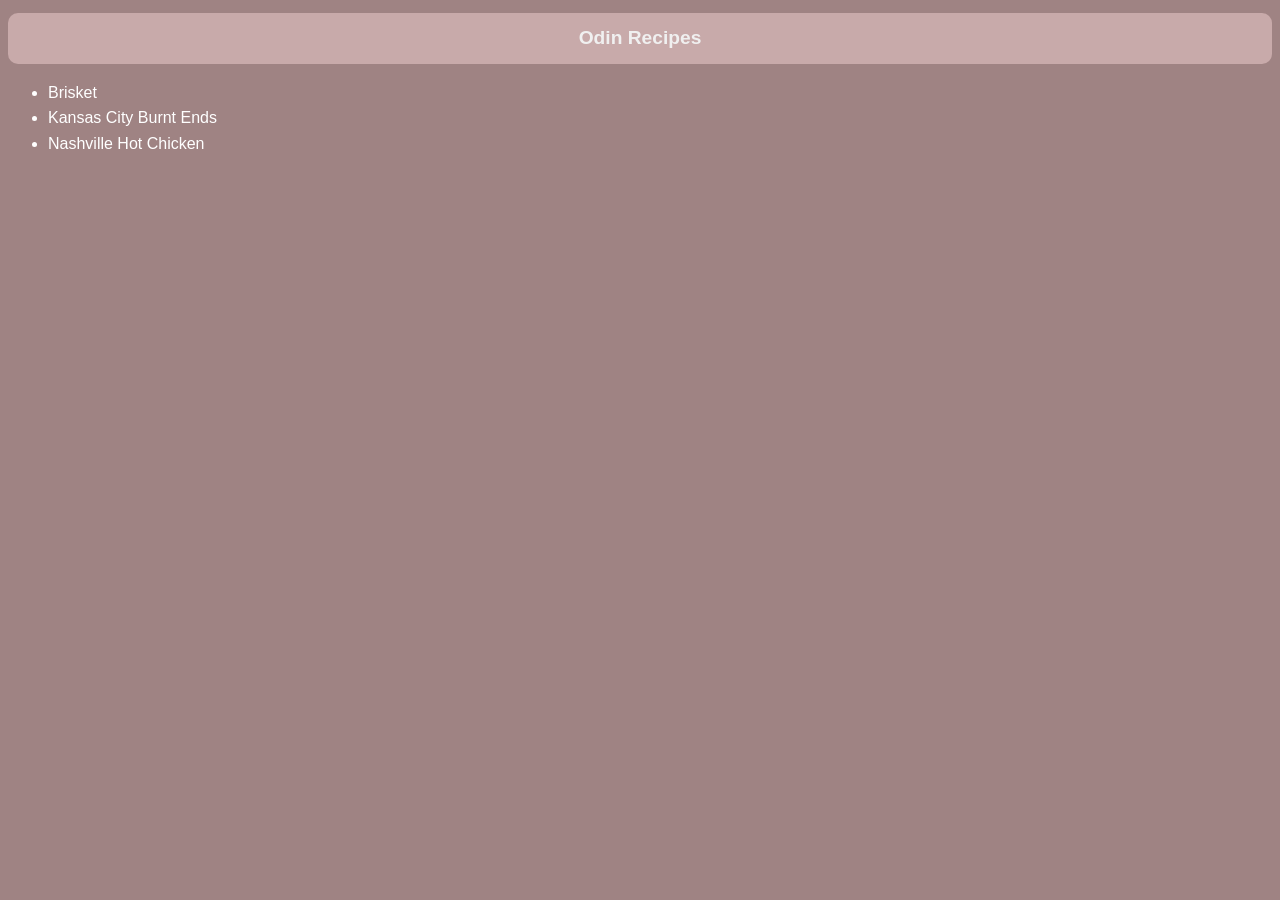
<file: index.html>
<!DOCTYPE html>
<html lang="en">
<head>
    <meta charset="UTF-8">
    <meta name="viewport" content="width=device-width, initial-scale=1.0">
    <title>Odin Recipes</title>
</head>
<link rel="stylesheet" href="styles.css">
<body>
    <h1>Odin Recipes</h1>
    
    <ul class="recipes">
    <li> <a class="brisket" href="recipes/brisket.html">Brisket</a> </li>
    <li> <a class="burntends" href="recipes/kansascburntends.html">Kansas City Burnt Ends</a> </li>
    <li> <a class="nashville" href="recipes/nashvillehotchicken.html">Nashville Hot Chicken</a> </li>
    </ul>
 
</body>
</html>
</file>
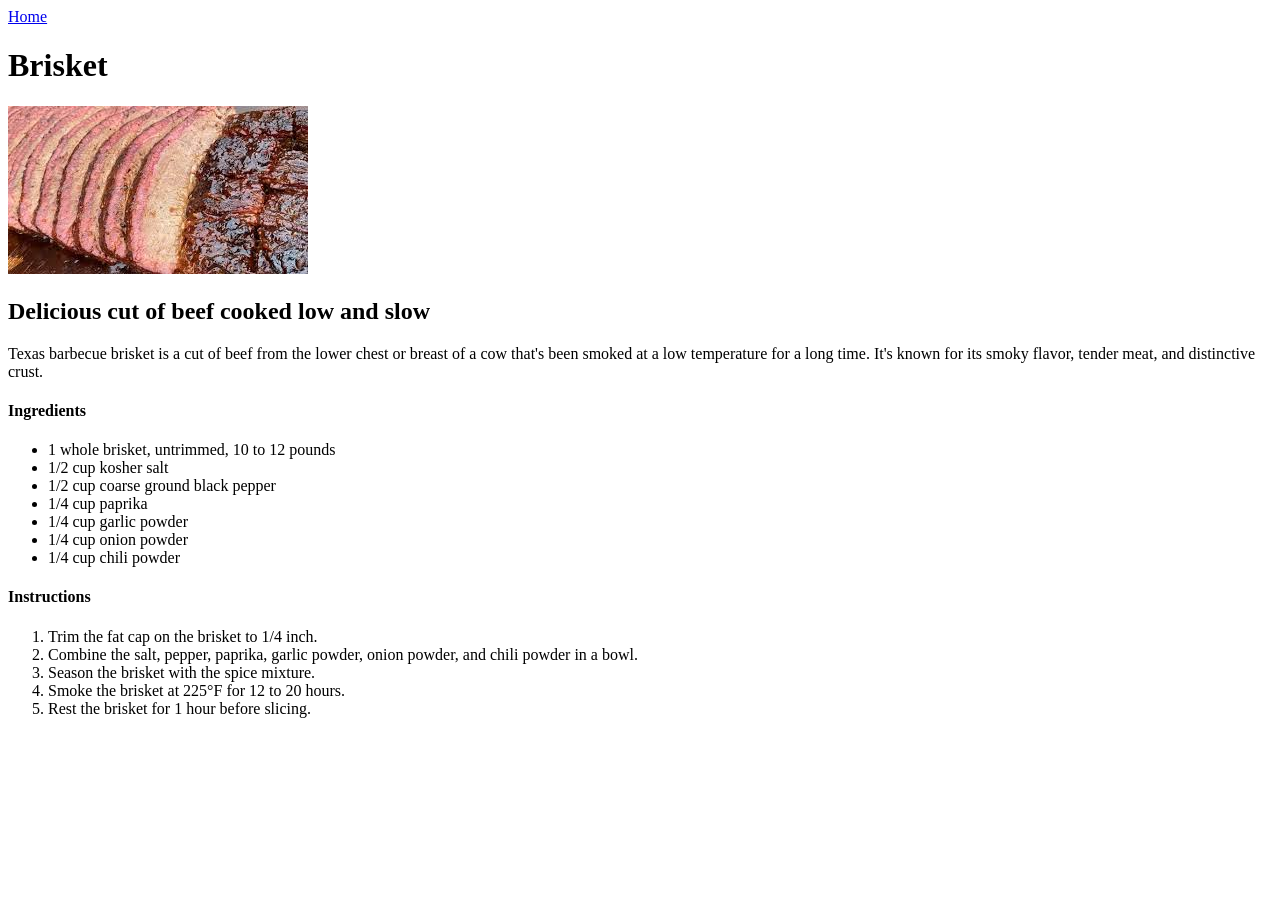
<file: recipes/brisket.html>
<!DOCTYPE html>
<html lang="en">

<head>
    <meta charset="UTF-8">
    <meta name="viewport" content="width=device-width, initial-scale=1.0">
    <title>Odin Recipes</title>
</head>

<body>
    <a href=http://127.0.0.1:5500/odin-recipes>Home</a>
    <h1>Brisket</h1>
    <img src="/images/brisket.jpeg" class="BrisketImage" alt="Brisket">
    <h2>Delicious cut of beef cooked low and slow</h2>
    <p>Texas barbecue brisket is a cut of beef from the lower chest or breast of a cow that's been smoked at a low temperature for a long time. It's known for its smoky flavor, tender meat, and distinctive crust. 
    </p>
    <h4>Ingredients</h4>
    <ul>
        <li>1 whole brisket, untrimmed, 10 to 12 pounds</li>
        <li>1/2 cup kosher salt</li>
        <li>1/2 cup coarse ground black pepper</li>
        <li>1/4 cup paprika</li>
        <li>1/4 cup garlic powder</li>
        <li>1/4 cup onion powder</li>
        <li>1/4 cup chili powder</li>
        </ul>
        <h4>Instructions</h4>
        <ol>
            <li>Trim the fat cap on the brisket to 1/4 inch.</li>
            <li>Combine the salt, pepper, paprika, garlic powder, onion powder, and chili powder in a bowl.</li>
            <li>Season the brisket with the spice mixture.</li>
            <li>Smoke the brisket at 225°F for 12 to 20 hours.</li>
            <li>Rest the brisket for 1 hour before slicing.</li>
        </ol>
        
</body>
    
</html>
</file>
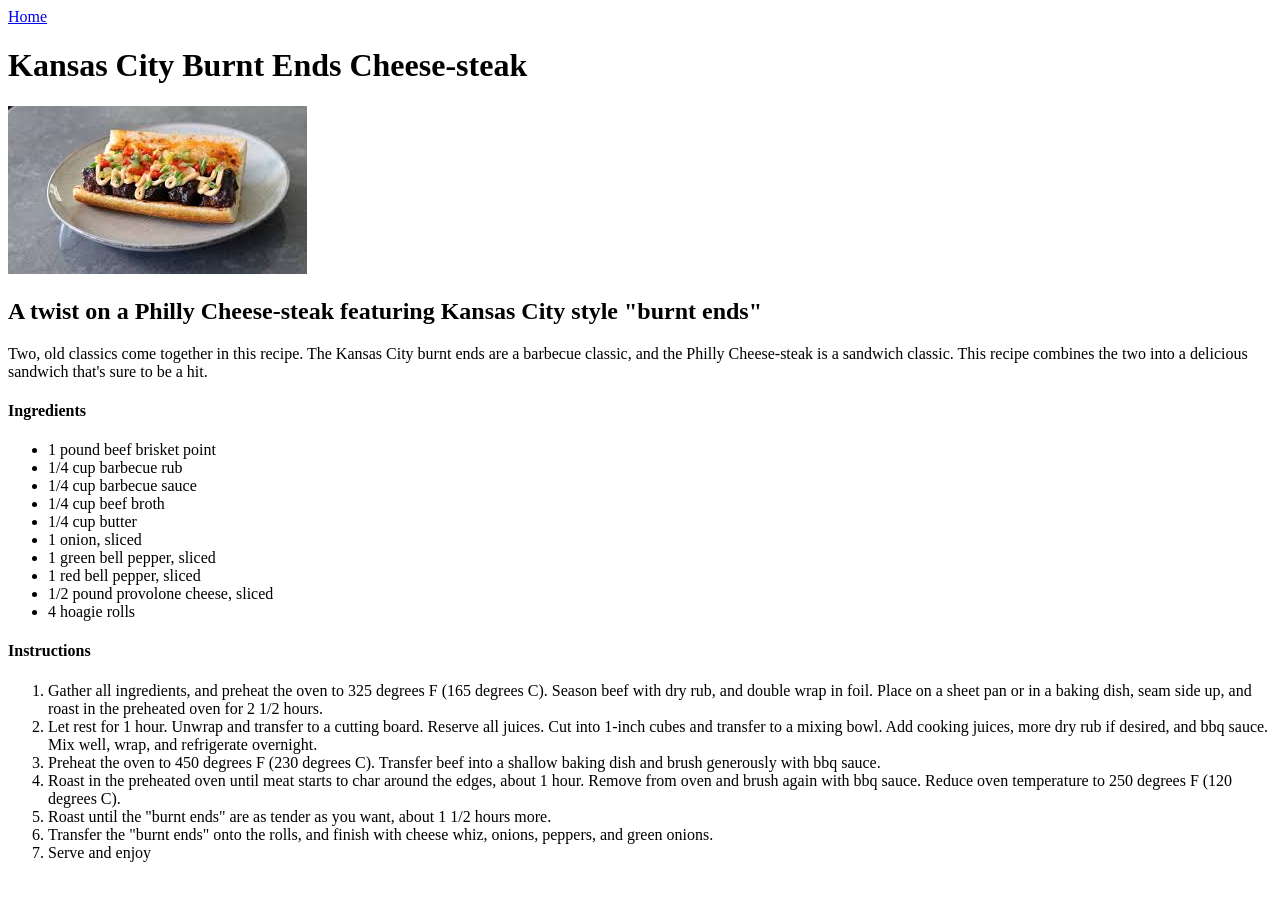
<file: recipes/kansascburntends.html>
<!DOCTYPE html>
<html lang="en">

<head>
    <meta charset="UTF-8">
    <meta name="viewport" content="width=device-width, initial-scale=1.0">
    <title>Odin Recipes</title>
</head>

<body>
    <a href="/">Home</a>
    <h1>Kansas City Burnt Ends Cheese-steak</h1>
    <img src="/images/kansascburntends.jpeg" alt="Kansas City Burnt Ends Cheese-steak">
    <h2>A twist on a Philly Cheese-steak featuring Kansas City style "burnt ends"</h2>
    <p>Two, old classics come together in this recipe. The Kansas City burnt ends are a barbecue classic, and the Philly Cheese-steak is a sandwich classic. This recipe combines the two into a delicious sandwich that's sure to be a hit.
    </p>
    <h4>Ingredients</h4>
    <ul>
        <li>1 pound beef brisket point</li>
        <li>1/4 cup barbecue rub</li>
        <li>1/4 cup barbecue sauce</li>
        <li>1/4 cup beef broth</li>
        <li>1/4 cup butter</li>
        <li>1 onion, sliced</li>
        <li>1 green bell pepper, sliced</li>
        <li>1 red bell pepper, sliced</li>
        <li>1/2 pound provolone cheese, sliced</li>
        <li>4 hoagie rolls</li>
    </ul>
    <h4>Instructions</h4>
    <ol>
        <li>Gather all ingredients, and preheat the oven to 325 degrees F (165 degrees C). Season beef with dry rub, and double wrap in foil. Place on a sheet pan or in a baking dish, seam side up, and roast in the preheated oven for 2 1/2 hours.</li>
        <li>Let rest for 1 hour. Unwrap and transfer to a cutting board. Reserve all juices. Cut into 1-inch cubes and transfer to a mixing bowl. Add cooking juices, more dry rub if desired, and bbq sauce. Mix well, wrap, and refrigerate overnight.</li>
        <li>Preheat the oven to 450 degrees F (230 degrees C). Transfer beef into a shallow baking dish and brush generously with bbq sauce.</li>
        <li>Roast in the preheated oven until meat starts to char around the edges, about 1 hour. Remove from oven and brush again with bbq sauce. Reduce oven temperature to 250 degrees F (120 degrees C).</li>
        <li>Roast until the "burnt ends" are as tender as you want, about 1 1/2 hours more.</li>
        <li>Transfer the "burnt ends" onto the rolls, and finish with cheese whiz, onions, peppers, and green onions.</li>
        <li>Serve and enjoy</li>
    </ol>
    </p>
</body>
</html>
</file>
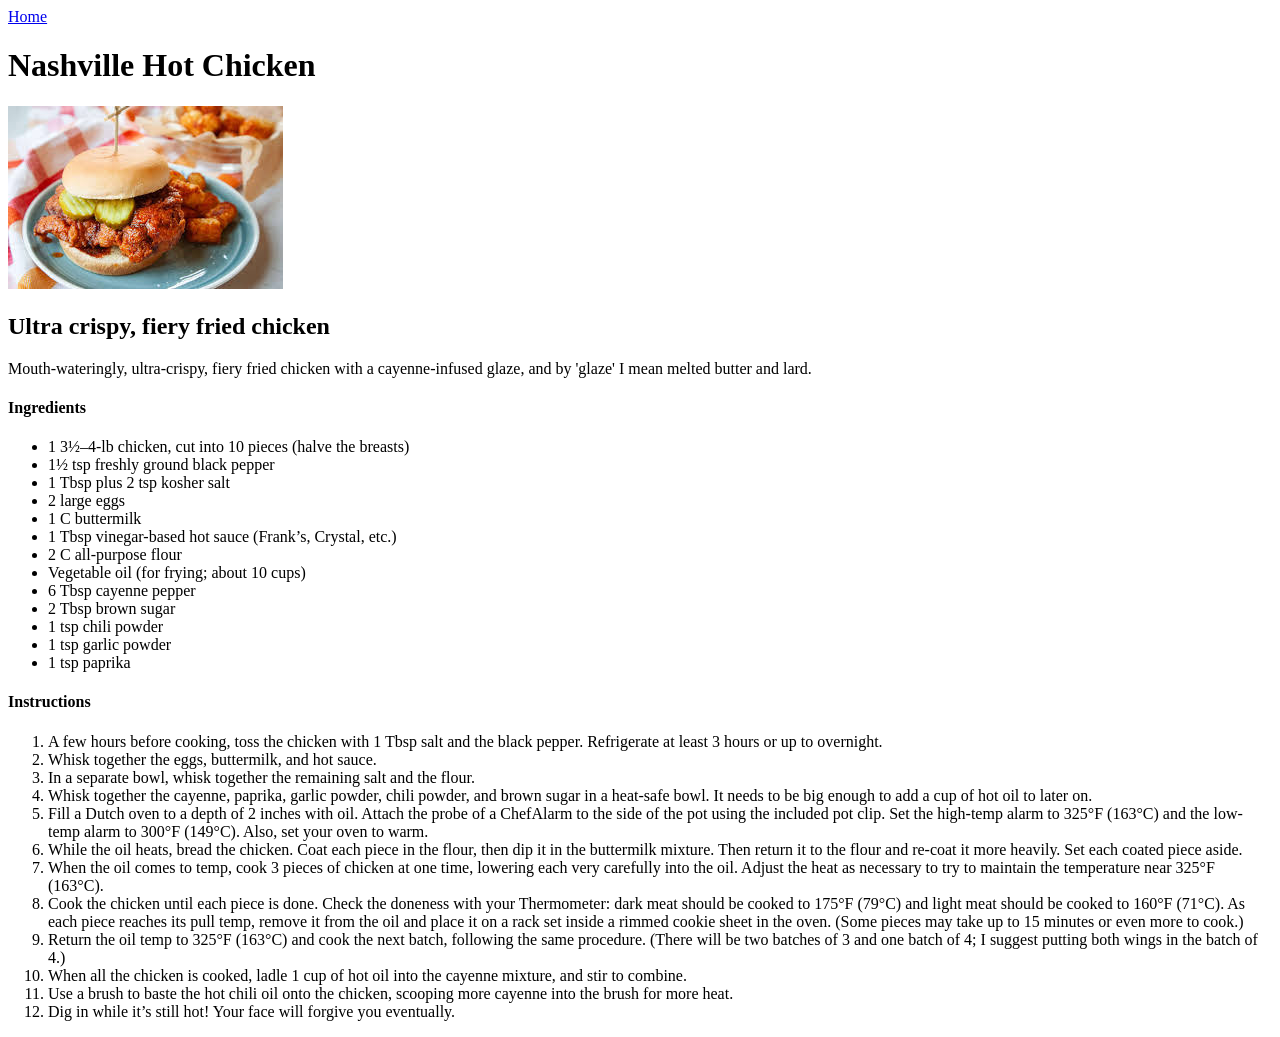
<file: recipes/nashvillehotchicken.html>
<!DOCTYPE html>
<html lang="en">

<head>
    <meta charset="UTF-8">
    <meta name="viewport" content="width=device-width, initial-scale=1.0">
    <title>Odin Recipes</title>
</head>

<body>
    <a href="/">Home</a>
    <h1>Nashville Hot Chicken</h1>
    <img src="/images/nashvillehotchick.jpeg" alt="Nashville hot chicken">
    <h2>Ultra crispy, fiery fried chicken</h2>
    <p>Mouth-wateringly, ultra-crispy, fiery fried chicken with a cayenne-infused glaze, and by 'glaze' I mean melted butter and lard.</p>
    <h4>Ingredients</h4>
    <ul>
        <li>1 3½–4-lb chicken, cut into 10 pieces (halve the breasts)</li>
        <li>1½ tsp freshly ground black pepper</li>
        <li>1 Tbsp plus 2 tsp kosher salt</li>
        <li>2 large eggs</li>
        <li>1 C buttermilk</li>
        <li>1 Tbsp vinegar-based hot sauce (Frank’s, Crystal, etc.)</li>
        <li>2 C all-purpose flour</li>
        <li>Vegetable oil (for frying; about 10 cups)</li>
        <li>6 Tbsp cayenne pepper</li>
        <li>2 Tbsp brown sugar</li>
        <li>1 tsp chili powder</li>
        <li>1 tsp garlic powder</li>
        <li>1 tsp paprika</li>
    </ul>
    <h4>Instructions</h4>
    <p></p>
    <ol>
     <li>A few hours before cooking, toss the chicken with 1 Tbsp salt and the black pepper. Refrigerate at least 3 hours or up to overnight. 
    </li>
     <li>Whisk together the eggs, buttermilk, and hot sauce.</li>
     <li>In a separate bowl, whisk together the remaining salt and the flour. 
    </li>
     <li>Whisk together the cayenne, paprika, garlic powder, chili powder, and brown sugar in a heat-safe bowl. It needs to be big enough to add a cup of hot oil to later on.</li>
     <li>Fill a Dutch oven to a depth of 2 inches with oil. Attach the probe of a ChefAlarm to the side of the pot using the included pot clip. Set the high-temp alarm to 325°F (163°C) and the low-temp alarm to 300°F (149°C). Also, set your oven to warm. 
    </li>
     <li>While the oil heats, bread the chicken. Coat each piece in the flour, then dip it in the buttermilk mixture. Then return it to the flour and re-coat it more heavily. Set each coated piece aside.
    </li>
     <li>When the oil comes to temp, cook 3 pieces of chicken at one time, lowering each very carefully into the oil. Adjust the heat as necessary to try to maintain the temperature near 325°F (163°C). 
    </li>
     <li>Cook the chicken until each piece is done. Check the doneness with your Thermometer: dark meat should be cooked to 175°F (79°C) and light meat should be cooked to 160°F (71°C). As each piece reaches its pull temp, remove it from the oil and place it on a rack set inside a rimmed cookie sheet in the oven.  (Some pieces may take up to 15 minutes or even more to cook.)
    </li>
     <li>Return the oil temp to 325°F (163°C) and cook the next batch, following the same procedure. (There will be two batches of 3 and one batch of 4; I suggest putting both wings in the batch of 4.)
    </li>
     <li>When all the chicken is cooked, ladle 1 cup of hot oil into the cayenne mixture, and stir to combine. 
    </li>
     <li>Use a brush to baste the hot chili oil onto the chicken, scooping more cayenne into the brush for more heat. 
    </li>
    <li>Dig in while it’s still hot! Your face will forgive you eventually. 
    </li>  
    </ol>
</p>
    </body>
</file>
<file: styles.css>
.html {
    
}

body {
	font-family:  Arial, Helvetica, sans-serif;
	background-color: #9F8383;
	color: #fff;
	line-height: 1.6;
	text-align: left;
}


h1 {
    font-size: larger;
    font-weight: bold;
    color: #f0f0f0;
    background-color: #C8AAAA;
    padding: 10px;
    border-radius: 10px;
    text-align: center;
}

.brisket {
    color: inherit;
    text-decoration: inherit;
}

.burntends {
    color: inherit;
    text-decoration: inherit;
}

.nashville {
    color: inherit;
    text-decoration: inherit;
}


<-- Brisket Page -->
</file>
